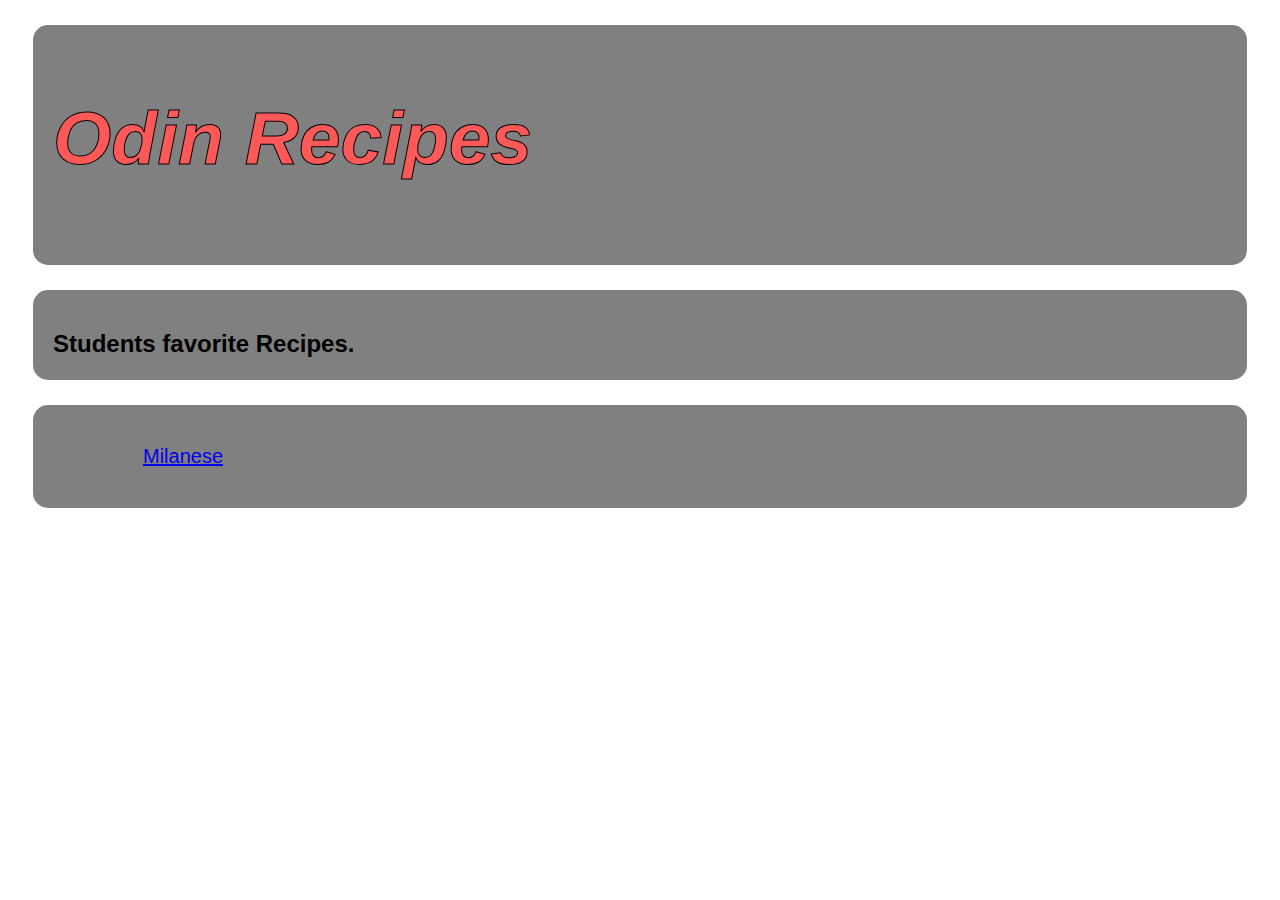
<file: index.html>
<!DOCTYPE html>
<html lang="en">
    <head>
        <meta charset="utf-8">
        <title>Odin Recipes page</title>
        <link rel="stylesheet" href="./css/style.css">
    </head>
    <body>
        <div class="header">
        <h1>Odin Recipes</h1>
        </div>
            <div class="header-foot"> <h2> Students favorite Recipes.</h2> </div>
            <Div class="content">
                   <p>
                        <ol>
                            <ul><a href="./recipes/milanga.html">Milanese</a></ul>
                        </ol>
                    </p>
                </Div>
    </body>
</html>
</file>
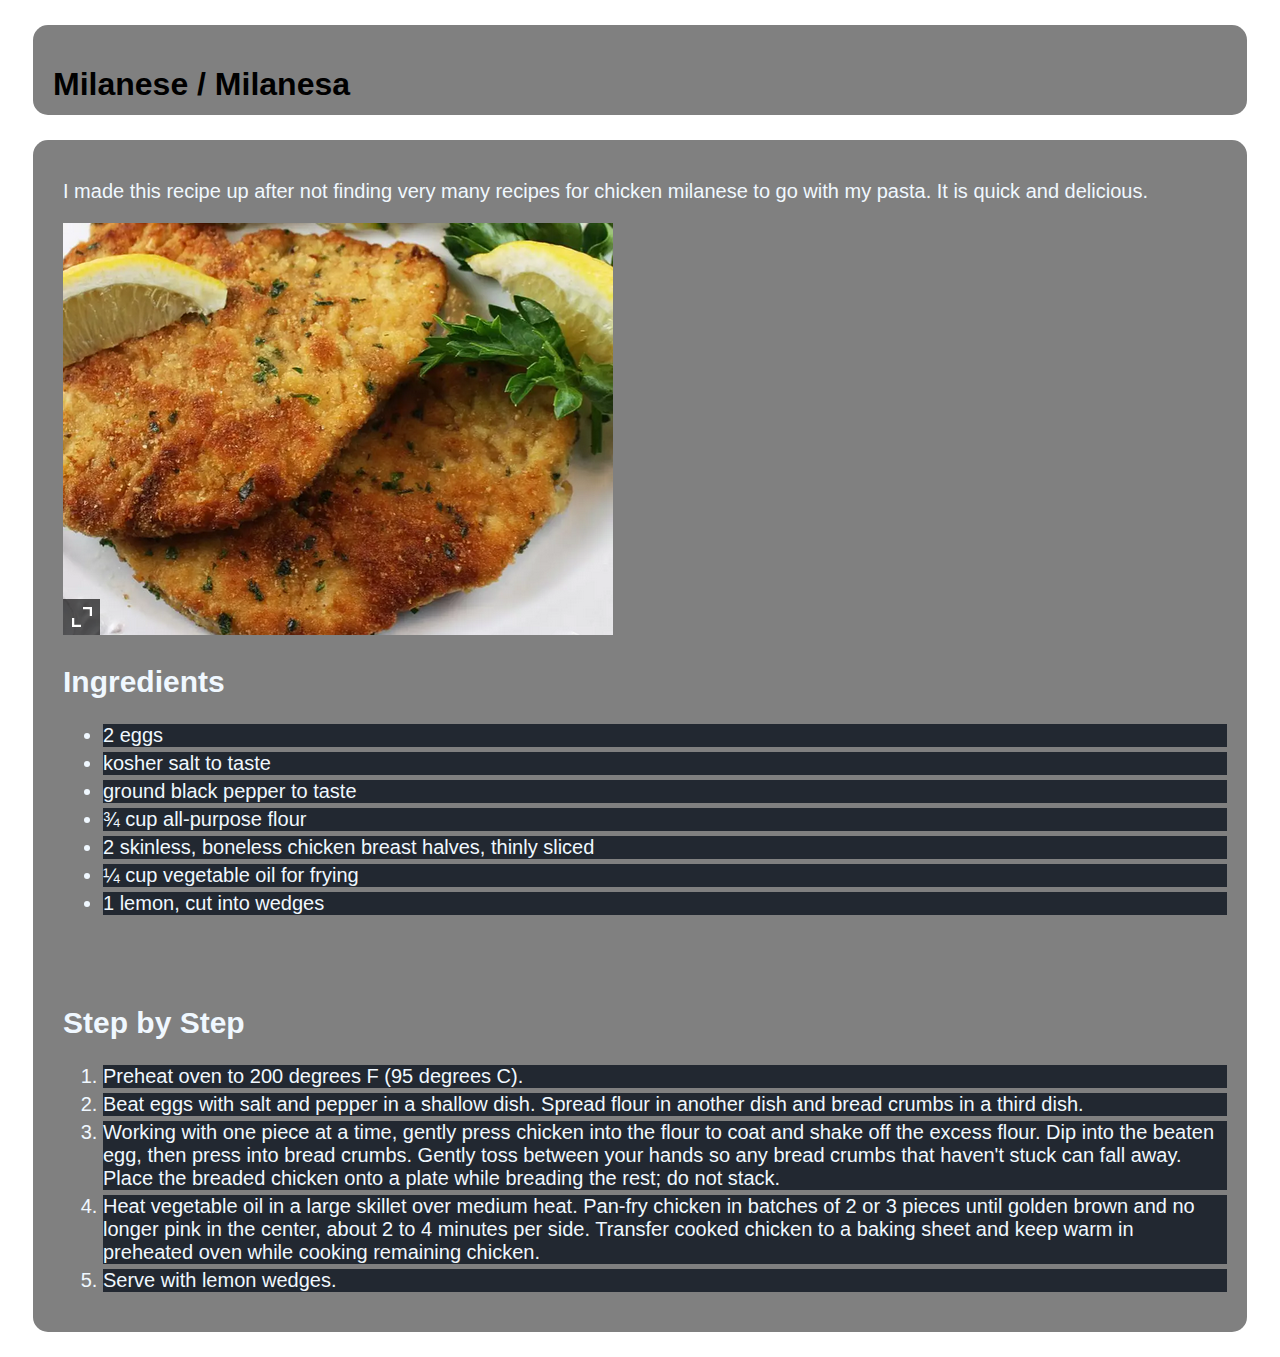
<file: recipes/milanga.html>
<!DOCTYPE html>
<html lang="en">
<head>
    <meta charset="utf-8">
    <title>Milanesas</title>
    <link rel="stylesheet" href="../css/style.css">
</head>
<body>
    <div class="header-foot"><h1>Milanese / Milanesa</h1></div>
    <div class="content">
        <p>
            I made this recipe up after not finding very many recipes for chicken milanese to go with my pasta. It is quick and delicious. 
       </p>
     <img src="../img/mila.png" alt="A milanese picture"> 
        <p>
        <h2>Ingredients</h2>
     <ul>
        <li> 2 eggs </li>
        <li>kosher salt to taste</li> 
        <li>ground black pepper to taste</li>
        <li>¾ cup all-purpose flour</li>
        <li>2 skinless, boneless chicken breast halves, thinly sliced</li>
        <li>¼ cup vegetable oil for frying</li>
        <li>1 lemon, cut into wedges </li>
    </ul>
    <br>
    <br>
    <H2>Step by Step</H2>
    <Ol>
        <li>Preheat oven to 200 degrees F (95 degrees C).</li>
        <li>Beat eggs with salt and pepper in a shallow dish. Spread flour in another dish and bread crumbs in a third dish.</li>
        <li>Working with one piece at a time, gently press chicken into the flour to coat and shake off the excess flour. 
            Dip into the beaten egg, then press into bread crumbs. Gently toss 
            between your hands so any bread crumbs that haven't stuck can fall away. Place the breaded chicken onto a plate while breading the rest; do not stack.</li>
        <li>Heat vegetable oil in a large skillet over medium heat. Pan-fry chicken in batches of 2 or 3 pieces until golden brown and no longer pink in the center, about 
            2 to 4 minutes per side. Transfer cooked chicken to a baking sheet and keep warm in preheated oven while cooking remaining chicken.</li>
        <li>Serve with lemon wedges.</li>
    </Ol>
    </p>
    </div>
</body>
</html>
</file>
<file: css/style.css>
*{
    font-family: Arial, Helvetica, sans-serif;
}

div{
    margin: 25px;
    border-radius: 15px;
    padding: 20px;
}
.header{
    height: 200px;
    width: auto;
    background-color: gray;
    color: aliceblue;
}
a:visited {
    text-decoration: none;
    color: black;
    
}

li{
    height: auto;
    width: auto;
    background-color:#222831   ;
    color: aliceblue;
    margin-bottom: 5px;
}

.header h1 {
    font-weight: bold;
    font-size: 75px;
    font-style: italic;
    color: #fd5959;
    -webkit-text-stroke: 1px black;
}

.content{
    height: auto;
    width: auto;
    background-color: gray;
    color: aliceblue;
    padding-left: 30px; 
    font-size: 20px;
}

.header-foot {
    height: 50px;
    width: auto;
    border-color: black;
    vertical-align: middle;
    background-color: gray;
    color: black ;
}
</file>
